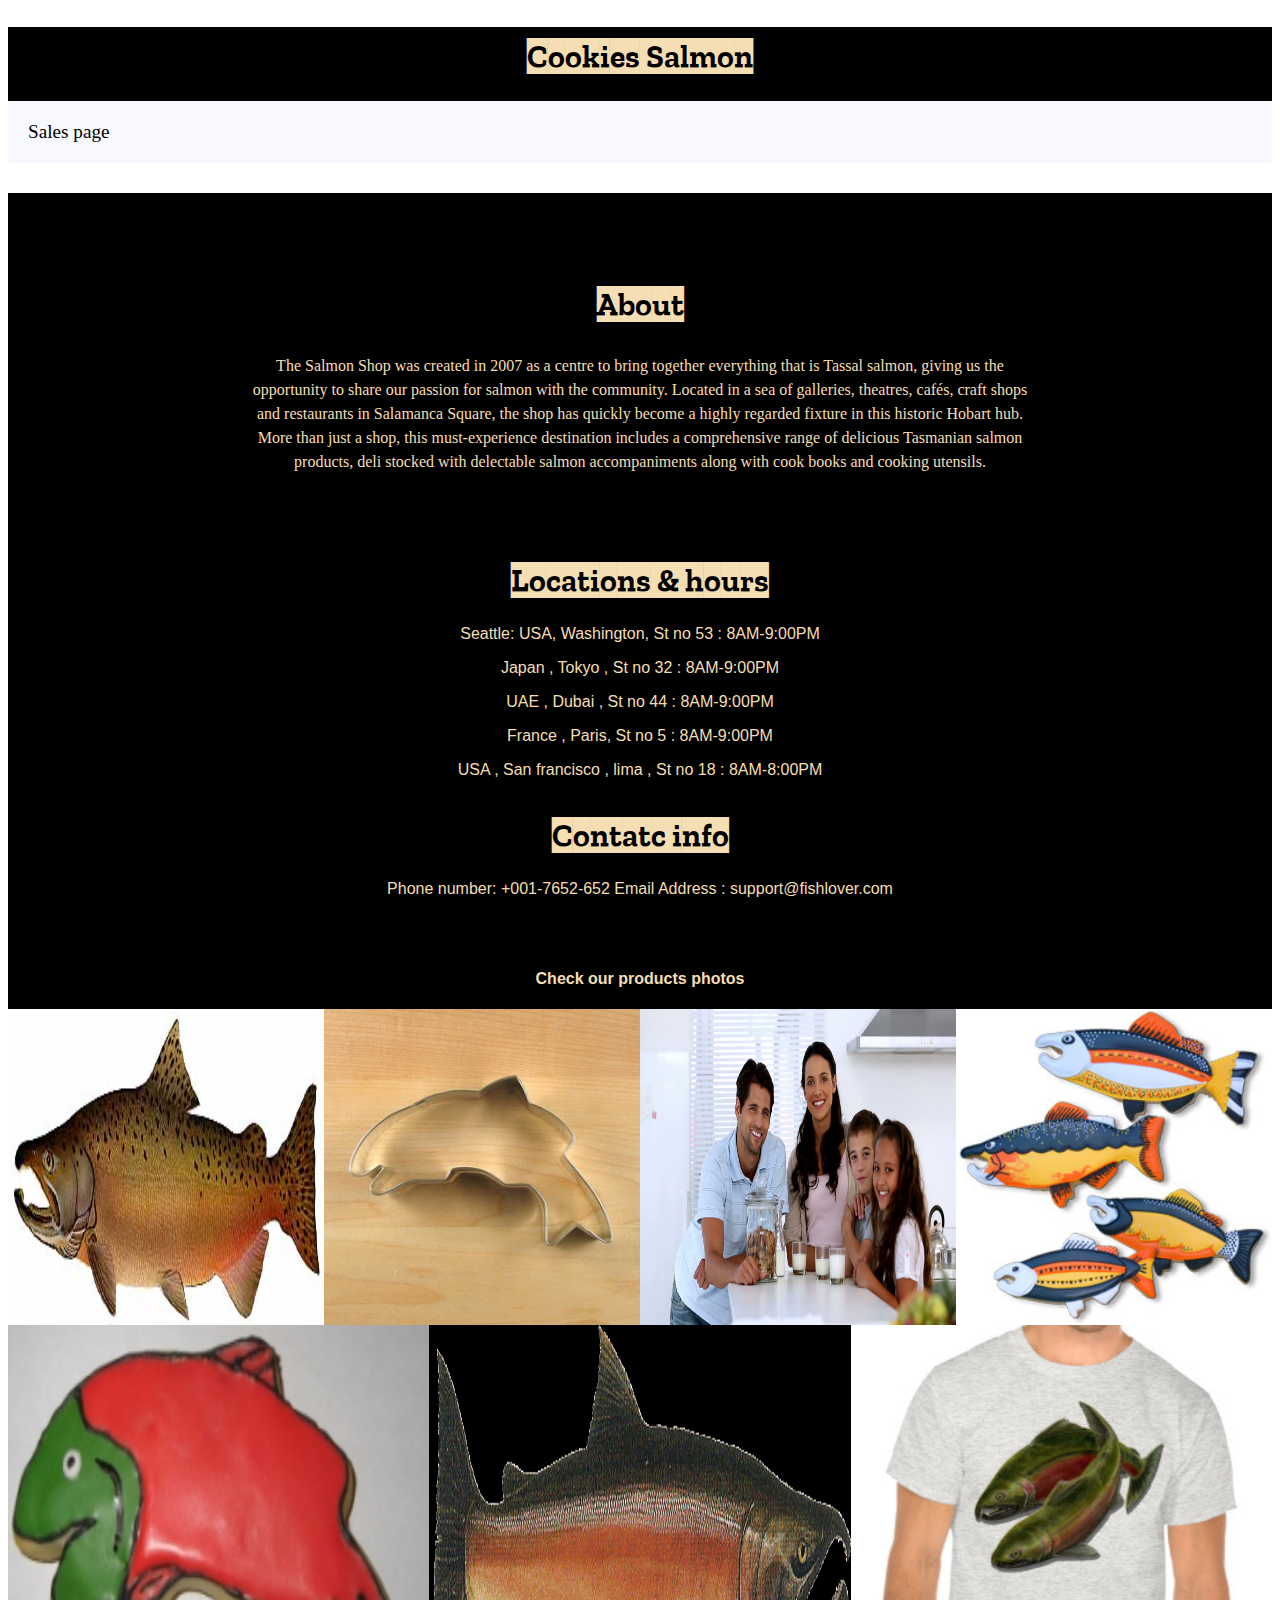
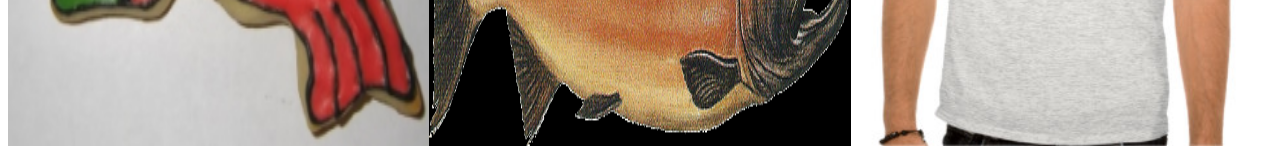
<file: index.html>
<!DOCTYPE html>
<html lang="en">
<head>
    <meta charset="UTF-8">
    <meta http-equiv="X-UA-Compatible" content="IE=edge">
    <meta name="viewport" content="width=device-width, initial-scale=1.0">
    <title> Cookie Stand</title>
    <link rel="preconnect" href="https://fonts.gstatic.com">
    <link href="https://fonts.googleapis.com/css2?family=Zilla+Slab+Highlight:wght@700&display=swap" rel="stylesheet">
    <link rel="stylesheet" href="css/stylein.css">
</head>
<body>
    <header>
        <h2>Cookies Salmon</h2>
        <nav>
            <ul>
                <li><a href="pages/sales.html">Sales page</a></li>
            </ul>
        </nav>

    </header>
   <main>

    <div class="about-business">
        <h2>About</h2>
     The Salmon Shop was created in 2007 as a centre to bring together everything that is Tassal salmon, giving us the opportunity to share our passion for salmon with the community. Located in a sea of galleries, theatres, cafés, craft shops and restaurants in Salamanca Square, the shop has quickly become a highly regarded fixture in this historic Hobart hub. More than just a shop, this must-experience destination includes a comprehensive range of delicious Tasmanian salmon products, deli stocked with delectable salmon accompaniments along with cook books and cooking utensils.
    </div>

       <h2>Locations & hours</h2>
       <div class="addresses">
        <p>Seattle: USA, Washington, St no 53 : 8AM-9:00PM</p>
        <p>Japan , Tokyo , St no 32 : 8AM-9:00PM</p>
        <p>UAE , Dubai , St no 44 : 8AM-9:00PM</p>
        <p>France , Paris, St no 5 : 8AM-9:00PM</p>
        <p>USA , San francisco , lima , St no 18 : 8AM-8:00PM</p>
       </div>

       <div class="Contact">
           <h2>Contatc info</h2>
           Phone number: +001-7652-652
           Email Address : support@fishlover.com

       </div>

       
       <h4>Check our products photos</h4> 

       <div class="our-products">
        
           <img src="assets/chinook.jpg" alt="">
           <img src="assets/cutter.jpeg" alt="">
           <img src="assets/family.jpg" alt="">
           <img src="assets/fish.jpg" alt="">
           <img src="assets/frosted-cookie.jpg" alt="">
           <img src="assets/salmon.png" alt="">
           <img src="assets/shirt.jpg" alt="">

       </div>
      

   </main>
   <footer>

   </footer>
    
</body>
</html>
</file>
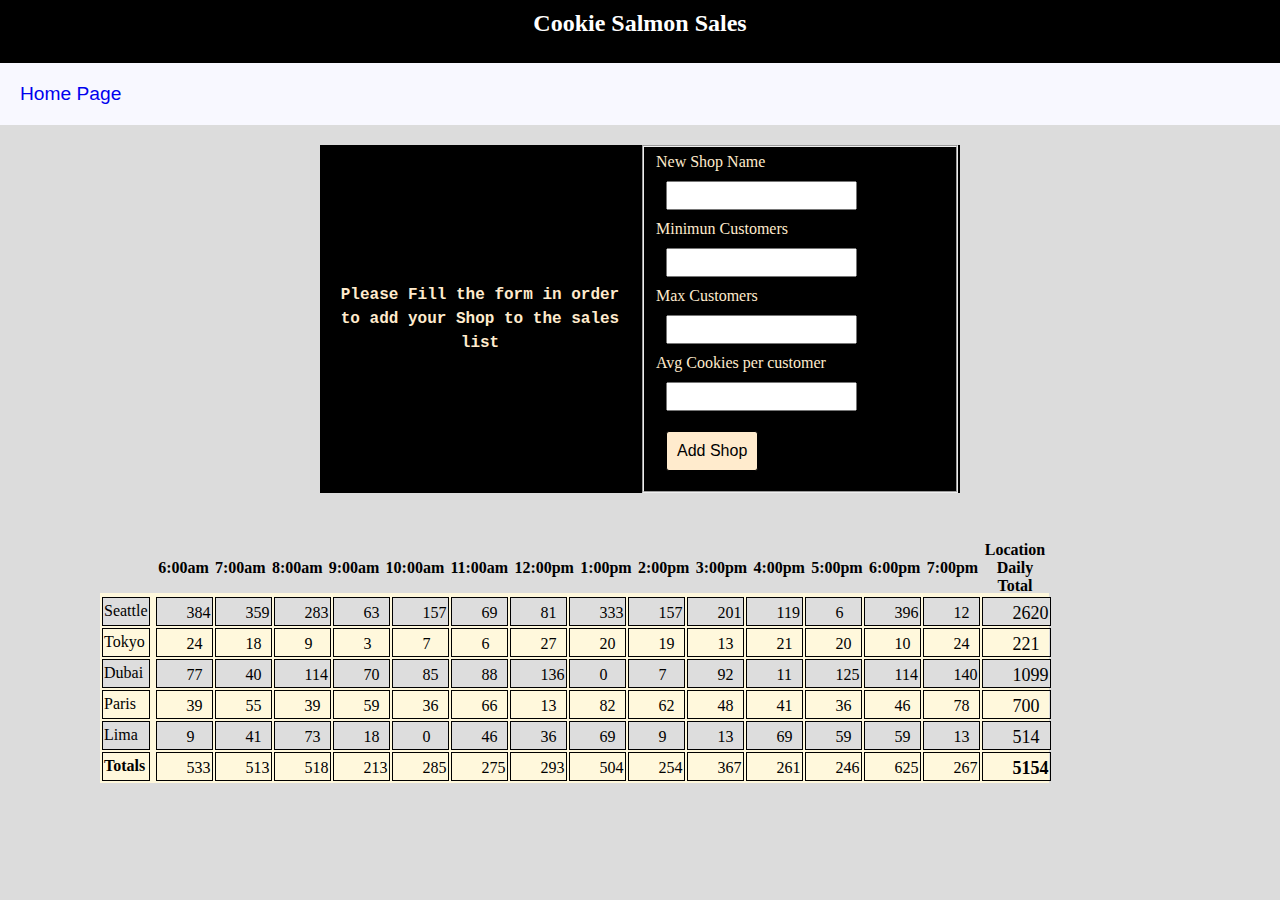
<file: pages/sales.html>
<!DOCTYPE html>
<html lang="en">
<head>
    <meta charset="UTF-8">
    <meta http-equiv="X-UA-Compatible" content="IE=edge">
    <meta name="viewport" content="width=device-width, initial-scale=1.0">
    <title>Document</title>
    <link rel="stylesheet" href="../css/styles.css">
</head>
<body>

    <header>
        <h2>Cookie Salmon Sales</h2>
        <nav>
            <ul>
                <li>
                    <a href="../index.html">Home Page</a>
                </li>
            </ul>
        </nav>
    </header>

    <main>
        <form action="" id="ShopsForm">
            <div class="textfield">
                Please Fill the form in order to add your Shop to the sales list
            </div>
            <fieldset>
                <label for="ShopName">New Shop Name</label>
                <input type="text" id="ShopName" name="ShopName">
                <br>
                <label for="minCust">Minimun Customers</label>
                <input type="text" id="minCust" name="minCust">
                <br>
                <label for="maxCust"> Max Customers</label>
                <input type="text" id="maxCust" name="maxCust">
                <br>
                <label for="AvgCookie">Avg Cookies per customer</label>
                <input type="text" id="AvgCookie" name="AvgCookie">
                <br>
                <input type="submit" value="Add Shop">

            </fieldset>


        </form>

        <div id="shops">

        </div>
    </main>
    
    <script src="../js/app.js"></script>
</body>
</html>
</file>
<file: css/stylein.css>
a {
    text-decoration: none;
    color: black;
    width:50%;
    font-family: Cambria, Cochin, Georgia, Times, 'Times New Roman', serif;
    font-weight: 500;
    font-size: 1.2em;
}

a:hover {
    font-size: 20px ;
    color:cadetblue;
}

header{
    background-color:black;
    margin-bottom: 30px;
}
ul {
list-style-type: none ;
background-color: ghostwhite;
padding: 20px;
}

body{
margin: 30 auto;
color:wheat;
}

main {
    background-color: black;
    text-align: center;
    font-family: Arial;
}

.Contact {
    padding-bottom:50px;
}
.our-products {
    display:flex;
    flex-wrap: wrap;
}

.our-products img {
    width: 300px;
    flex: 1 1 50px;
}

h3 {
    font-size: 1.5em;

}

h2 {
    padding-top: 10px;
    text-align: center;
    font-family: 'Zilla Slab Highlight', cursive;
    font-size:2em;
}

.about-business {
    padding:50px;
    width:800px;
    margin: 0 auto;
    line-height: 1.5;
    font-family: Georgia, 'Times New Roman', Times, serif;
}
</file>
<file: css/styles.css>
body {
    margin: 0 auto;
    background-color:gainsboro;
}
header{
    background-color:black;
    margin-bottom: 20px;
    color:white
}

h2 {
    padding: 10px 10px;
    text-align: center;
    margin:0;
}
nav ul li a {
    text-decoration: none;
    font-size: 1.2em;
    font-weight: 500;
    font-family: 'Gill Sans', 'Gill Sans MT', Calibri, 'Trebuchet MS', sans-serif;
}

nav ul li a:hover {
    font-size: 20px ;
    color:cadetblue;
}
nav ul {
    background-color: ghostwhite;
    padding:20px;
}


table {
    position: relative;
    background-color: cornsilk;
}

th {
    padding-left: 3.2px;
}

td {
    border: 1px solid black;
}


#shops > table > tr:nth-of-type(1) {
    position: absolute;
    left:52px;
    top: -55px;
    padding-left: 1px;

}

#shops {
    margin-top: 100px;
    margin-left: 100px;
    margin-bottom:30px;
}

#shops > table > tr > td:not(:first-child) {
    position: relative;
    left:4px;
    color:black;
    padding-left: 30px;
    padding-top: 5px;

}


#shops > table > tr > td:nth-of-type(16) {
    color:black;
    font-size:large;
}

#shops > table > tr > td:nth-of-type(16):hover {
    font-size: larger;
} 


#shops > table > tr:last-child > td:nth-of-type(16) {
    font-weight: 700;
    font-size: 18px;

}



nav ul {
    list-style-type: none;
}

label {
    padding-right: 10px;
    padding-bottom: 20px;
}

input {
    padding: 5px;
    margin:10px;
    text-align: center;
}

form {
    margin-left:20px ;
    width:50%;
    background-color: black;
    color:blanchedalmond;
    display: grid;
    grid-template-columns: 1fr 1fr ;
    border: none;
    /* grid-template-rows: 1fr; */
}

input[type="submit"] {
    background-color: white;
    border-radius: 3px;
    border : 1px solid black;
    color:black;
    padding: 10px;
    cursor: pointer;
    font-size:1em;
    background-color: blanchedalmond;

}

input[type="submit"]:hover {
    background-color:sienna;
    color:white;
}



.textfield {
    text-align: center;
    align-content: center;
    padding: 70px 20px ;
    justify-content: center;
    font-family: 'Courier New', Courier, monospace;
    font-weight: 600;
    line-height: 1.5;
}

td:hover {
    font-size: 20px;
    color:gray;
}

#ShopsForm {
    margin:0 auto;
}

tr:nth-child(even) {
    background-color: #dddddd;
  }
</file>
